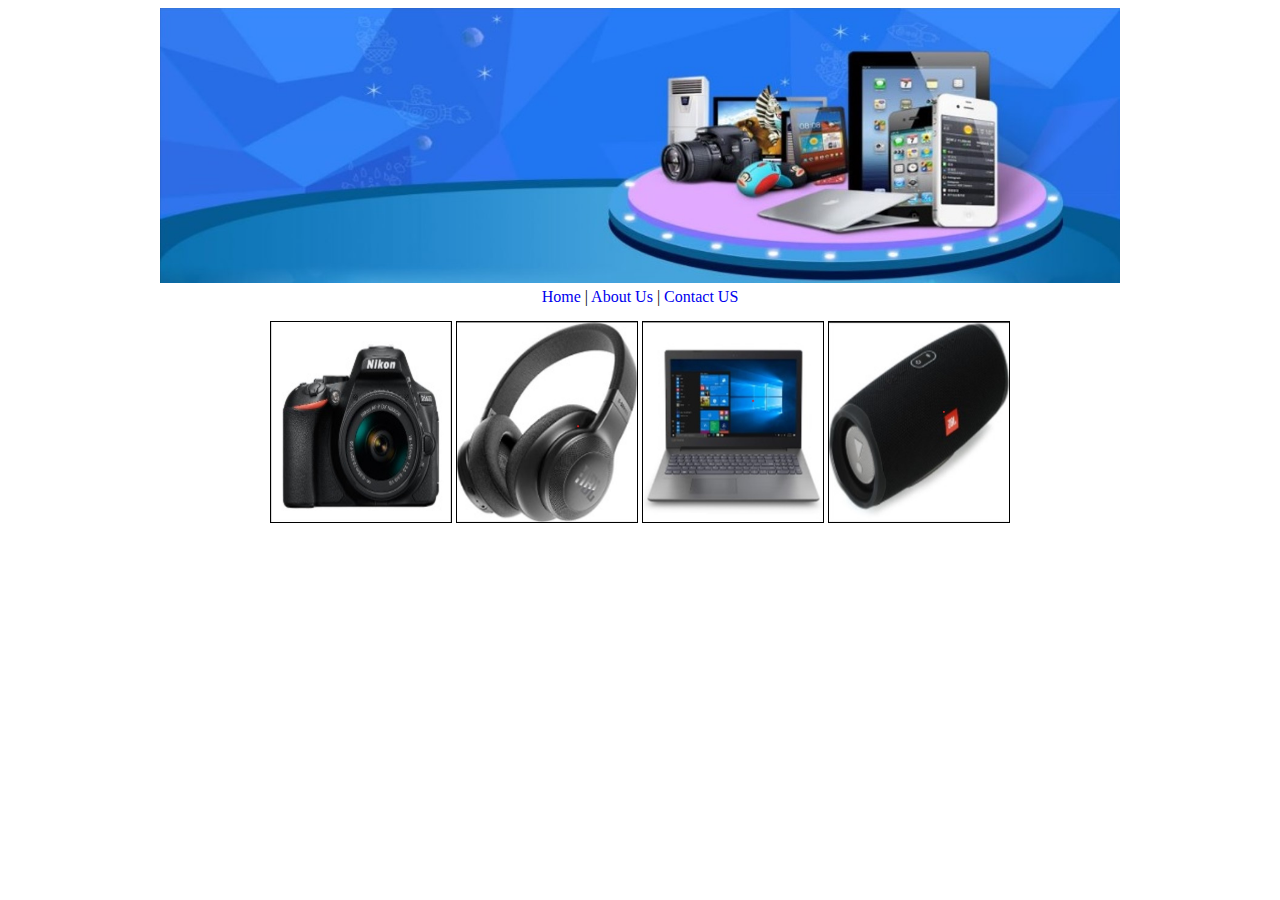
<file: Day1Assignment/index.html>
<!DOCTYPE html>
<html lang="en">
<head>
    <meta charset="UTF-8">
    <meta name="viewport" content="width=device-width, initial-scale=1.0">
    <title>Document</title>
    <link rel="stylesheet" href="style.css">
    <style> 
        .img{
            height: 200px;
            width: 180px;
            border: 1px black solid;
        }
        .images{
            text-align: center;
            margin-top: 15px;
        }
    </style> 
</head>
<body>
    <img class="banner" src="Images/Banner.jpg">
    <div class="links">
        <a href="/index.html">Home </a>|
        <a href="/about.html">About Us </a>|
        <a href="/contact.html">Contact US</a>
    </div>
    <div class="images">
        <img class="img" src="Images/Camera.jpg">
        <img class="img" src="Images/Headphone.jpg">
        <img class="img" src="Images/laptop.jpg">
        <img class="img" src="Images/Speaker.jpg">
    </div>
</body>
</html>
</file>
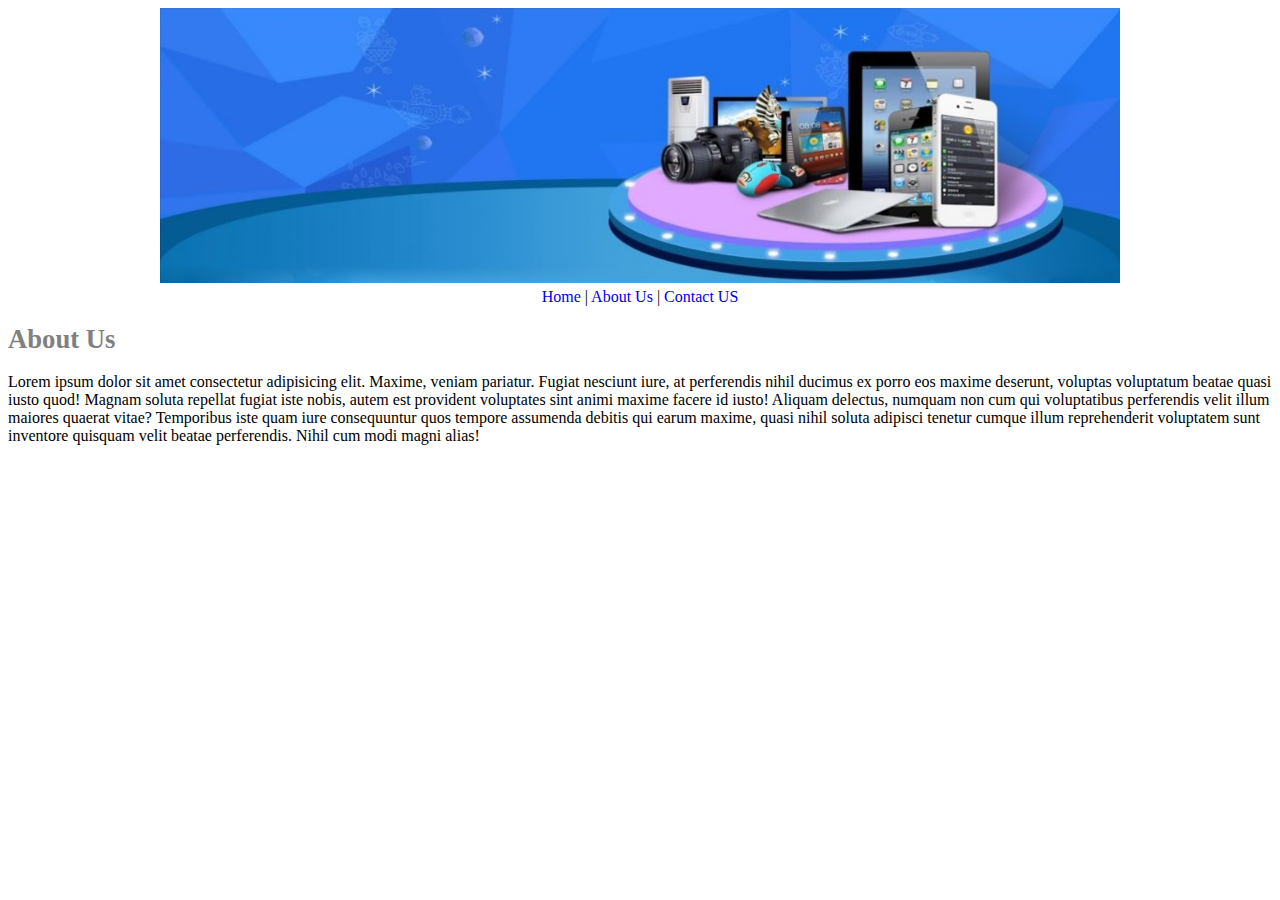
<file: Day1Assignment/about.html>
<!DOCTYPE html>
<html lang="en">
<head>
    <meta charset="UTF-8">
    <meta name="viewport" content="width=device-width, initial-scale=1.0">
    <link rel="stylesheet" href="style.css">
    <title>Document</title>
</head>
<body>
    <img class="banner" src="Images/Banner.jpg">
    <div class="links">
        <a href="/index.html">Home </a>|
        <a href="/about.html">About Us </a>|
        <a href="/contact.html">Contact US</a>
    </div>
    <h1 style="font-size: 20pt; color: gray;">About Us</h1>
    <p>
        Lorem ipsum dolor sit amet consectetur adipisicing elit. Maxime, veniam pariatur. Fugiat nesciunt iure, at perferendis nihil ducimus ex porro eos maxime deserunt, voluptas voluptatum beatae quasi iusto quod! Magnam soluta repellat fugiat iste nobis, autem est provident voluptates sint animi maxime facere id iusto! Aliquam delectus, numquam non cum qui voluptatibus perferendis velit illum maiores quaerat vitae? Temporibus iste quam iure consequuntur quos tempore assumenda debitis qui earum maxime, quasi nihil soluta adipisci tenetur cumque illum reprehenderit voluptatem sunt inventore quisquam velit beatae perferendis. Nihil cum modi magni alias!
    </p>
</body>
</html>
</file>
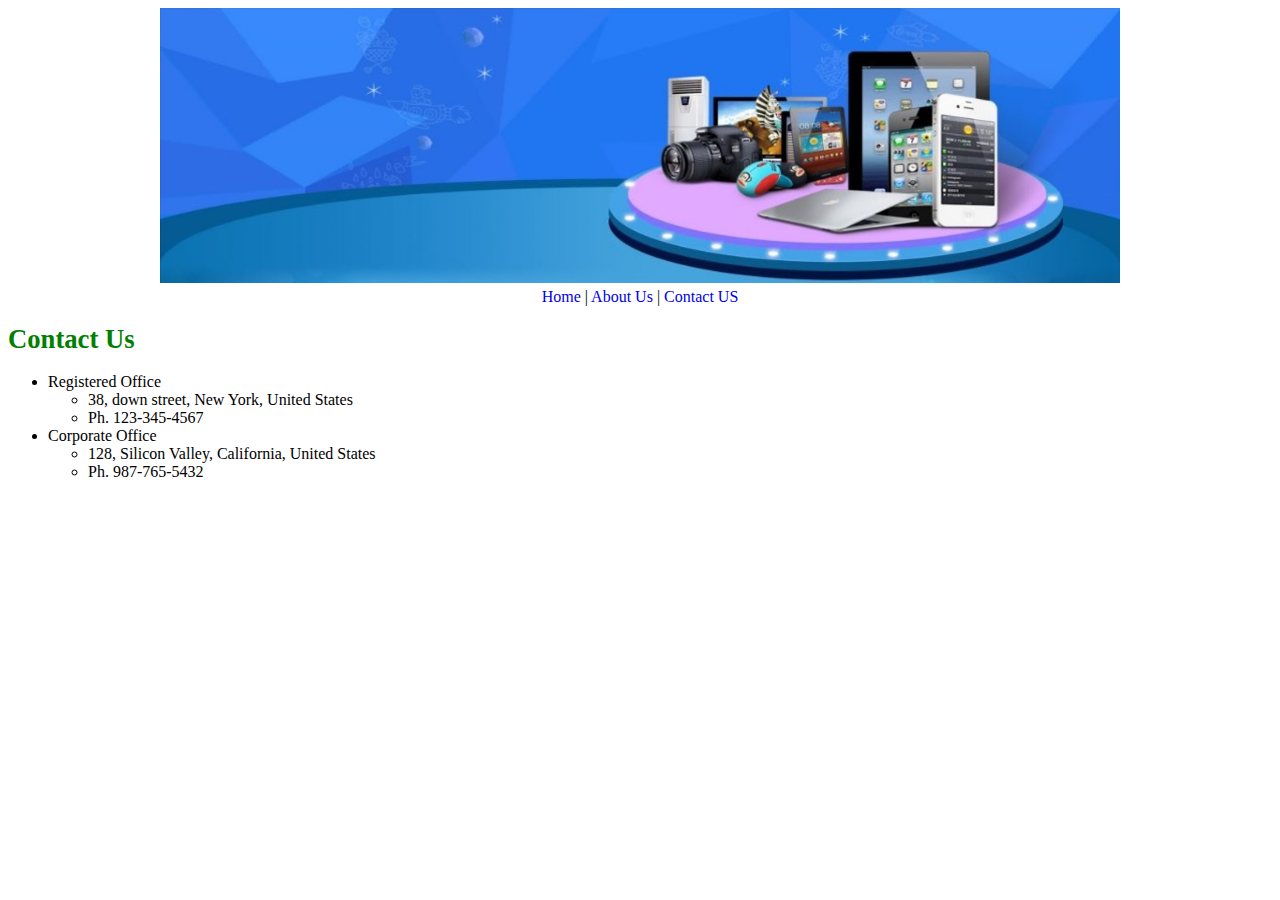
<file: Day1Assignment/contact.html>
<!DOCTYPE html>
<html lang="en">
<head>
    <meta charset="UTF-8">
    <meta name="viewport" content="width=device-width, initial-scale=1.0">
    <link rel="stylesheet" href="style.css">
    <title>Document</title>
</head>
<body>
    <img class="banner" src="Images/Banner.jpg">
    <div class="links">
        <a href="/index.html">Home </a>|
        <a href="/about.html">About Us </a>|
        <a href="/contact.html">Contact US</a>
    </div>

    <h1 style="color: green; font-size: 20pt;">Contact Us</h1>
    <ul>
        <li>Registered Office
            <ul>
                <li>38, down street, New York, United States</li>
                <li>Ph. 123-345-4567</li>
            </ul>
        </li>
        <li>Corporate Office
            <ul>
                <li>128, Silicon Valley, California, United States</li>
                <li>Ph. 987-765-5432</li>
            </ul>
        </li>
    </ul>
</body>
</html>
</file>
<file: Day1Assignment/style.css>
.banner{
    display: block;
    margin-left: auto;
    margin-right: auto;
    margin-bottom: 5px ;
    height: 275px;
    width: 960px;
    
}
.links{
    text-align: center;
}
a{
    text-decoration: none;
}
</file>
